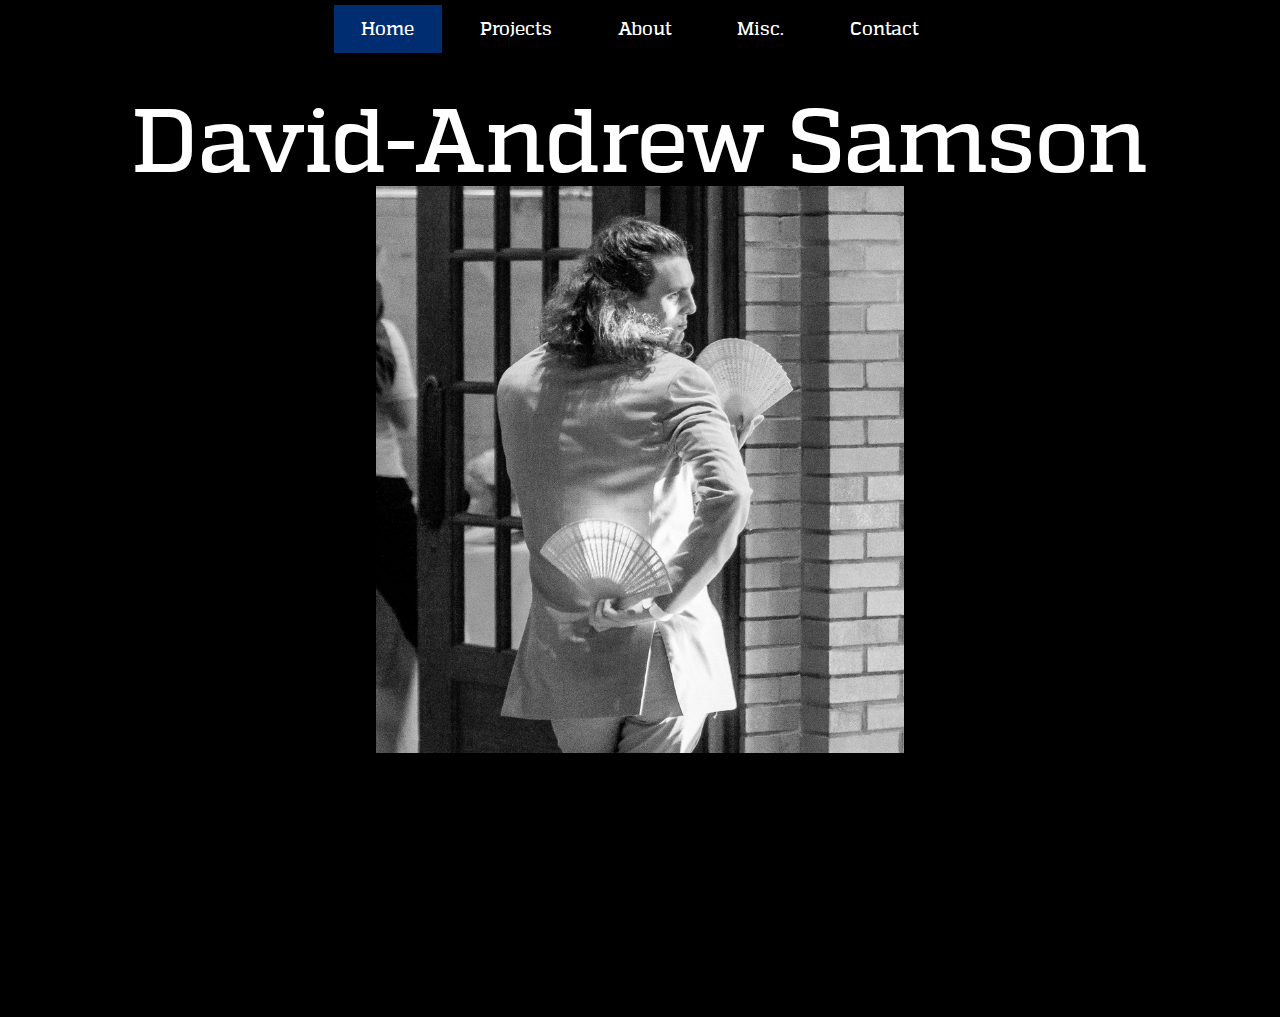
<file: Index.html>
<!DOCTYPE html>
<html>
	<head>
		<title>David-Andrew Samson</title>
		<meta charset="utf-8" />
		<link rel="stylesheet" type="text/css" href="main.css"/>
		<link rel="stylesheet" type="text/css" href="fonts/arnhem/arnhem.css"/>
		<link rel="stylesheet" type="text/css" href="fonts/gentona/gentona.css"/>
		<link rel="stylesheet" type="text/css" href="fonts/quadon/quadon.css"/>
		<link rel="stylesheet" type="text/css" href="fonts/titling-gothic/titling-gothic.css"/>
	</head>
	
	<body class="Homepage">
		<div class="navigation">
			<ul>
				<li><a href="Home.html" class="current_page">Home</a></li>
				<li><a href="Projects.html">Projects</a></li>
				<li><a href="About.html">About</a></li>
				<li><a href="Misc.html">Misc.</a></li>
				<li><a href="Contact.html">Contact</a></li>
			</ul>	
		</div>
		
		<div class="front_picture">
			<img src="images/front_temp.jpg" alt="The one and only David-Andrew Samson">
		</div>
		
		<div class="site_title">
			<p>David-Andrew Samson</p>
		</div>
		
	</body>


</html>
</file>
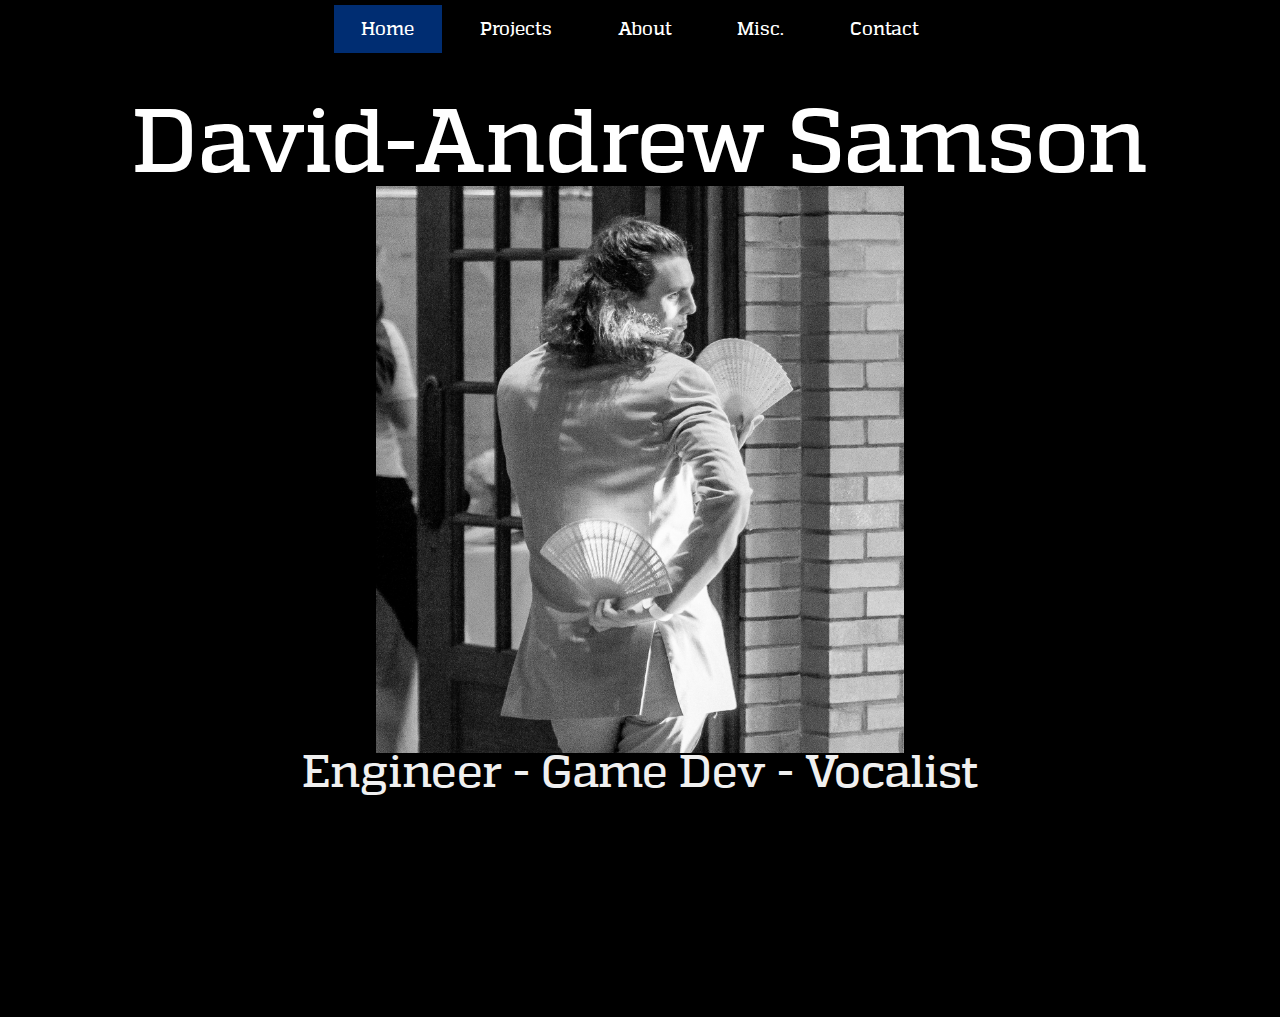
<file: index.html>
<!DOCTYPE html>
<html>
	<head>
		<title>David-Andrew Samson</title>
		<meta charset="utf-8" />
		<link rel="stylesheet" type="text/css" href="main.css"/>
		<link rel="stylesheet" type="text/css" href="fonts/arnhem/arnhem.css"/>
		<link rel="stylesheet" type="text/css" href="fonts/gentona/gentona.css"/>
		<link rel="stylesheet" type="text/css" href="fonts/quadon/quadon.css"/>
		<link rel="stylesheet" type="text/css" href="fonts/titling-gothic/titling-gothic.css"/>
	</head>
	
	<body class="Homepage">
		<div class="navigation">
			<ul>
				<li><a href="index.html" class="current_page">Home</a></li>
				<li><a href="projects.html">Projects</a></li>
				<li><a href="about.html">About</a></li>
				<li><a href="misc.html">Misc.</a></li>
				<li><a href="contact.html">Contact</a></li>
			</ul>	
		</div>
		
		
		<div class="front_picture">
			<img src="images/front_temp.jpg" alt="The one and only David-Andrew Samson">
		</div>
		
		<div class="site_title">
			<p>David-Andrew Samson</p>
		</div>
		
		<div class="site_subtitle">
			<p>Engineer - Game Dev - Vocalist</p>
		</div>
		
	</body>


</html>
</file>
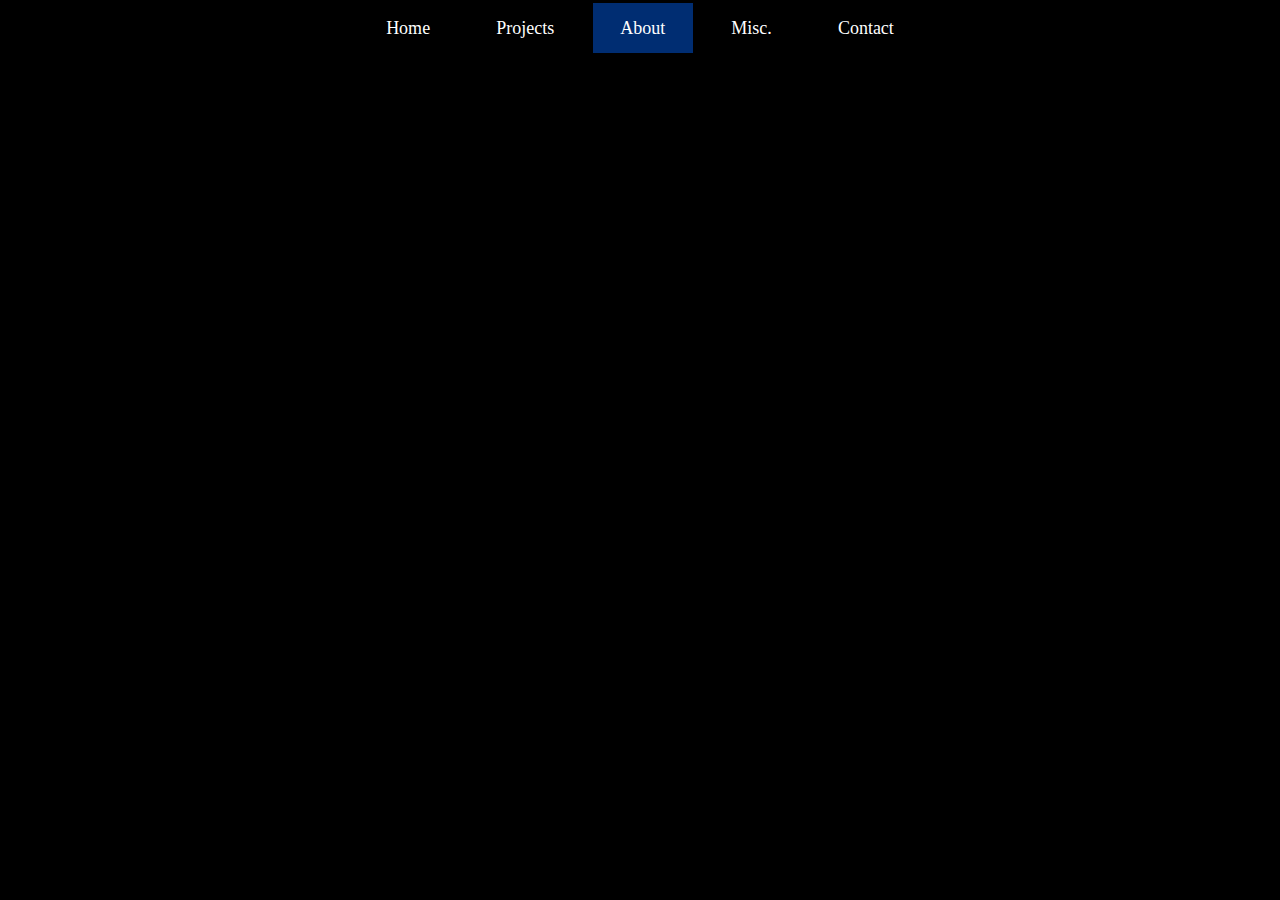
<file: About.html>
<!DOCTYPE html>
<html>
	<head>
		<title>About - David-Andrew Samson</title>
		<meta charset="utf-8" />
		<link rel="stylesheet" type="text/css" href="main.css"/>
	</head>
	
	<body>
		<div class="navigation">
			<ul>
				<li><a href="index.html">Home</a></li>
				<li><a href="projects.html">Projects</a></li>
				<li><a href="about.html" class="current_page">About</a></li>
				<li><a href="misc.html">Misc.</a></li>
				<li><a href="contact.html">Contact</a></li>
			</ul>	
		</div>
	</body>


</html>
</file>
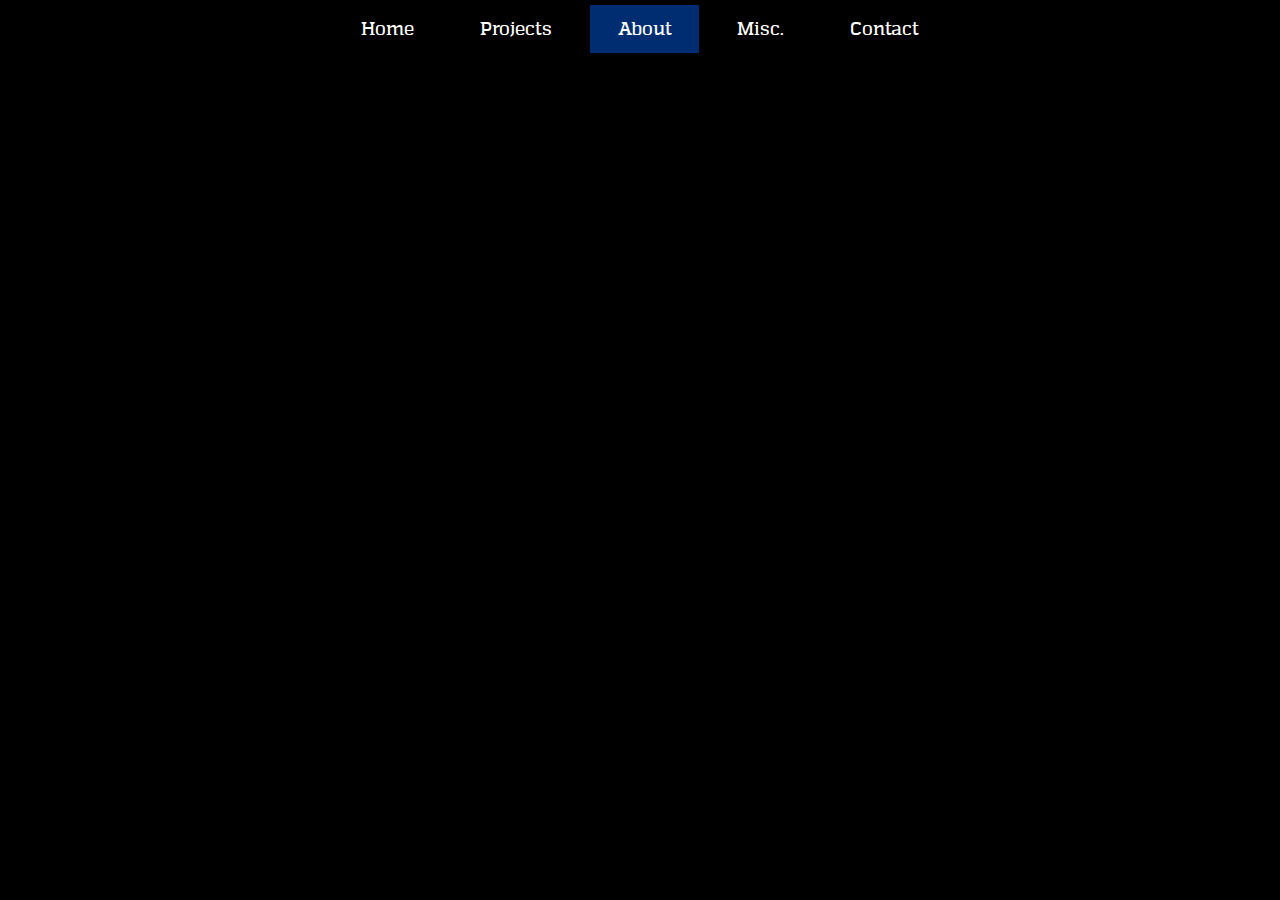
<file: about.html>
<!DOCTYPE html>
<html>
	<head>
		<title>About - David-Andrew Samson</title>
		<meta charset="utf-8" />
		<link rel="stylesheet" type="text/css" href="main.css"/>
		<link rel="stylesheet" type="text/css" href="fonts/arnhem/arnhem.css"/>
		<link rel="stylesheet" type="text/css" href="fonts/gentona/gentona.css"/>
		<link rel="stylesheet" type="text/css" href="fonts/quadon/quadon.css"/>
		<link rel="stylesheet" type="text/css" href="fonts/titling-gothic/titling-gothic.css"/>
	</head>
	
	<body>
		<div class="navigation">
			<ul>
				<li><a href="index.html">Home</a></li>
				<li><a href="projects.html">Projects</a></li>
				<li><a href="about.html" class="current_page">About</a></li>
				<li><a href="misc.html">Misc.</a></li>
				<li><a href="contact.html">Contact</a></li>
			</ul>	
		</div>
	</body>


</html>
</file>
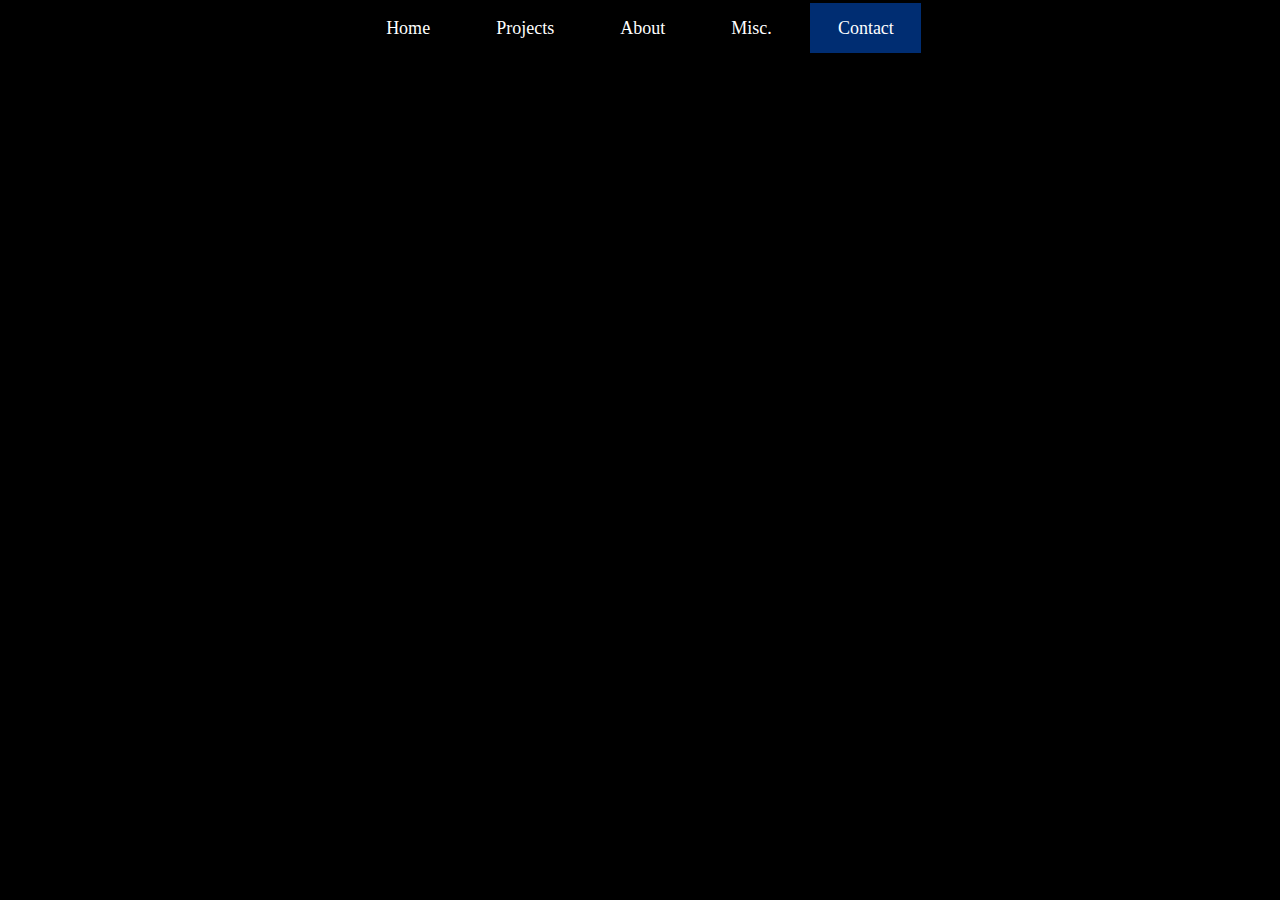
<file: Contact.html>
<!DOCTYPE html>
<html>
	<head>
		<title>Contact - David-Andrew Samson</title>
		<meta charset="utf-8" />
		<link rel="stylesheet" type="text/css" href="main.css"/>
	</head>
	
	<body>
		<div class="navigation">
			<ul>
				<li><a href="index.html">Home</a></li>
				<li><a href="projects.html">Projects</a></li>
				<li><a href="about.html">About</a></li>
				<li><a href="misc.html">Misc.</a></li>
				<li><a href="contact.html" class="current_page">Contact</a></li>
			</ul>	
		</div>
	</body>


</html>
</file>
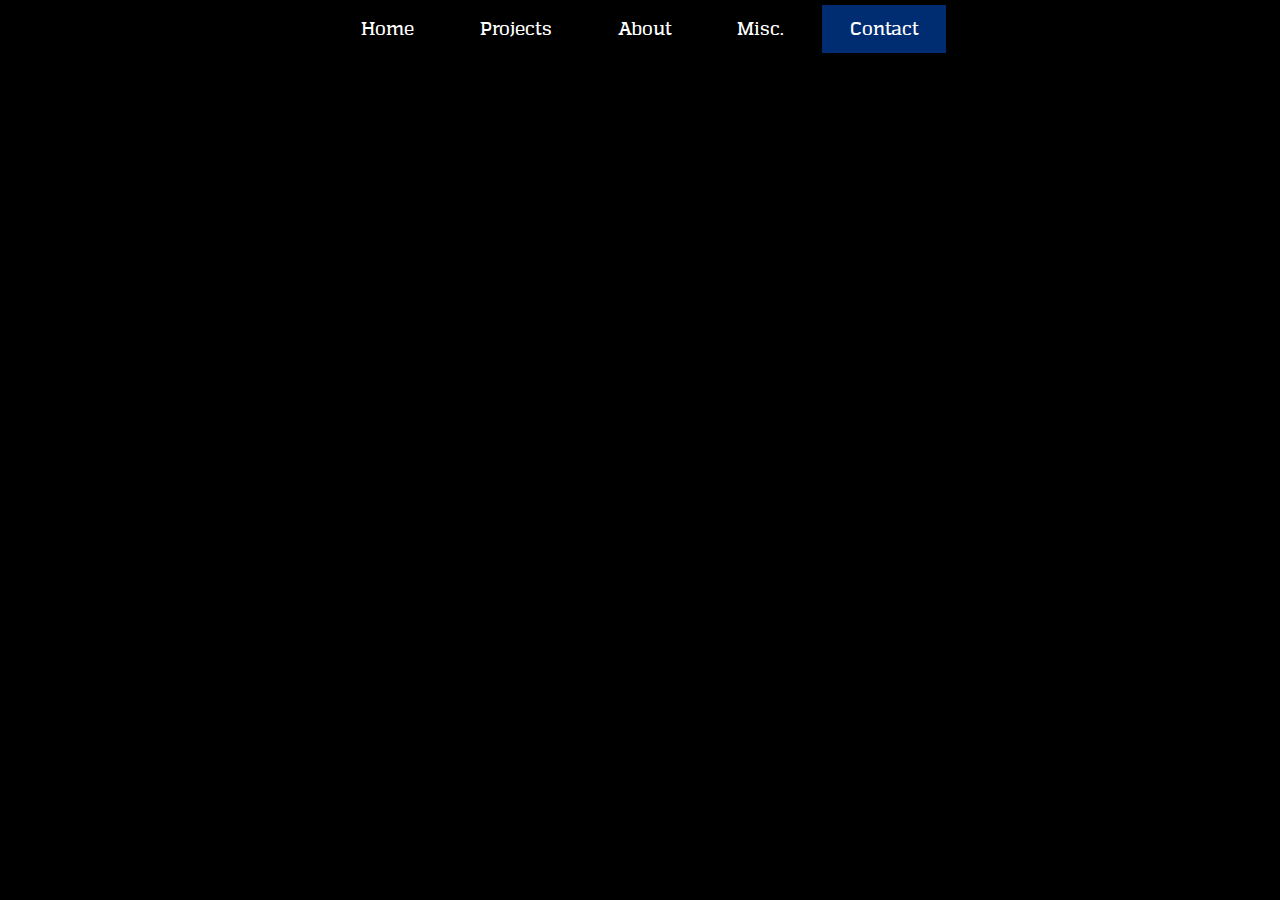
<file: contact.html>
<!DOCTYPE html>
<html>
	<head>
		<title>Contact - David-Andrew Samson</title>
		<meta charset="utf-8" />
		<link rel="stylesheet" type="text/css" href="main.css"/>
		<link rel="stylesheet" type="text/css" href="fonts/arnhem/arnhem.css"/>
		<link rel="stylesheet" type="text/css" href="fonts/gentona/gentona.css"/>
		<link rel="stylesheet" type="text/css" href="fonts/quadon/quadon.css"/>
		<link rel="stylesheet" type="text/css" href="fonts/titling-gothic/titling-gothic.css"/>
	</head>
	
	<body>
		<div class="navigation">
			<ul>
				<li><a href="index.html">Home</a></li>
				<li><a href="projects.html">Projects</a></li>
				<li><a href="about.html">About</a></li>
				<li><a href="misc.html">Misc.</a></li>
				<li><a href="contact.html" class="current_page">Contact</a></li>
			</ul>	
		</div>
	</body>


</html>
</file>
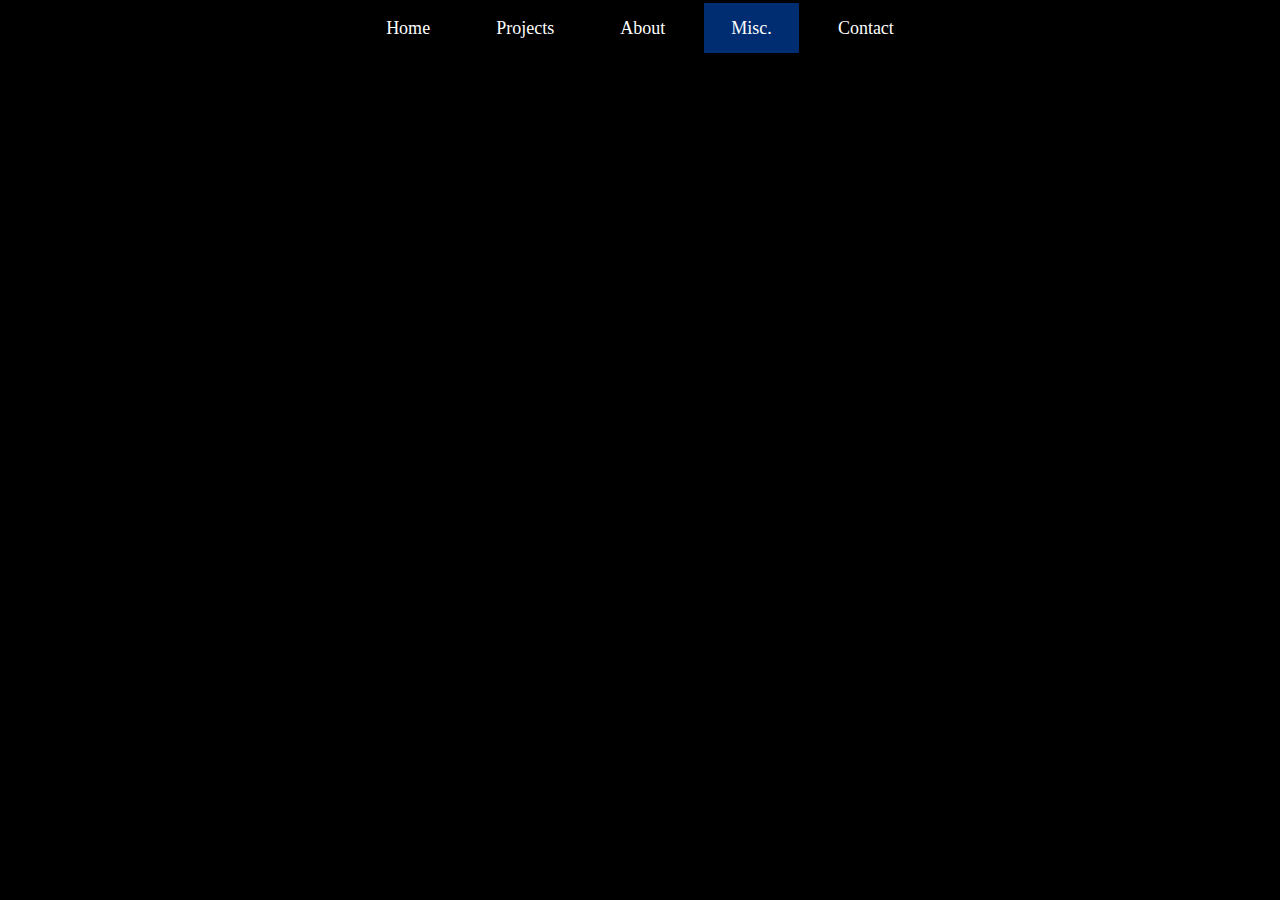
<file: Misc.html>
<!DOCTYPE html>
<html>
	<head>
		<title>Misc. - David-Andrew Samson</title>
		<meta charset="utf-8" />
		<link rel="stylesheet" type="text/css" href="main.css"/>
	</head>
	
	<body>
		<div class="navigation">
			<ul>
				<li><a href="index.html">Home</a></li>
				<li><a href="projects.html">Projects</a></li>
				<li><a href="about.html">About</a></li>
				<li><a href="misc.html" class="current_page">Misc.</a></li>
				<li><a href="contact.html">Contact</a></li>
			</ul>	
		</div>
	</body>


</html>
</file>
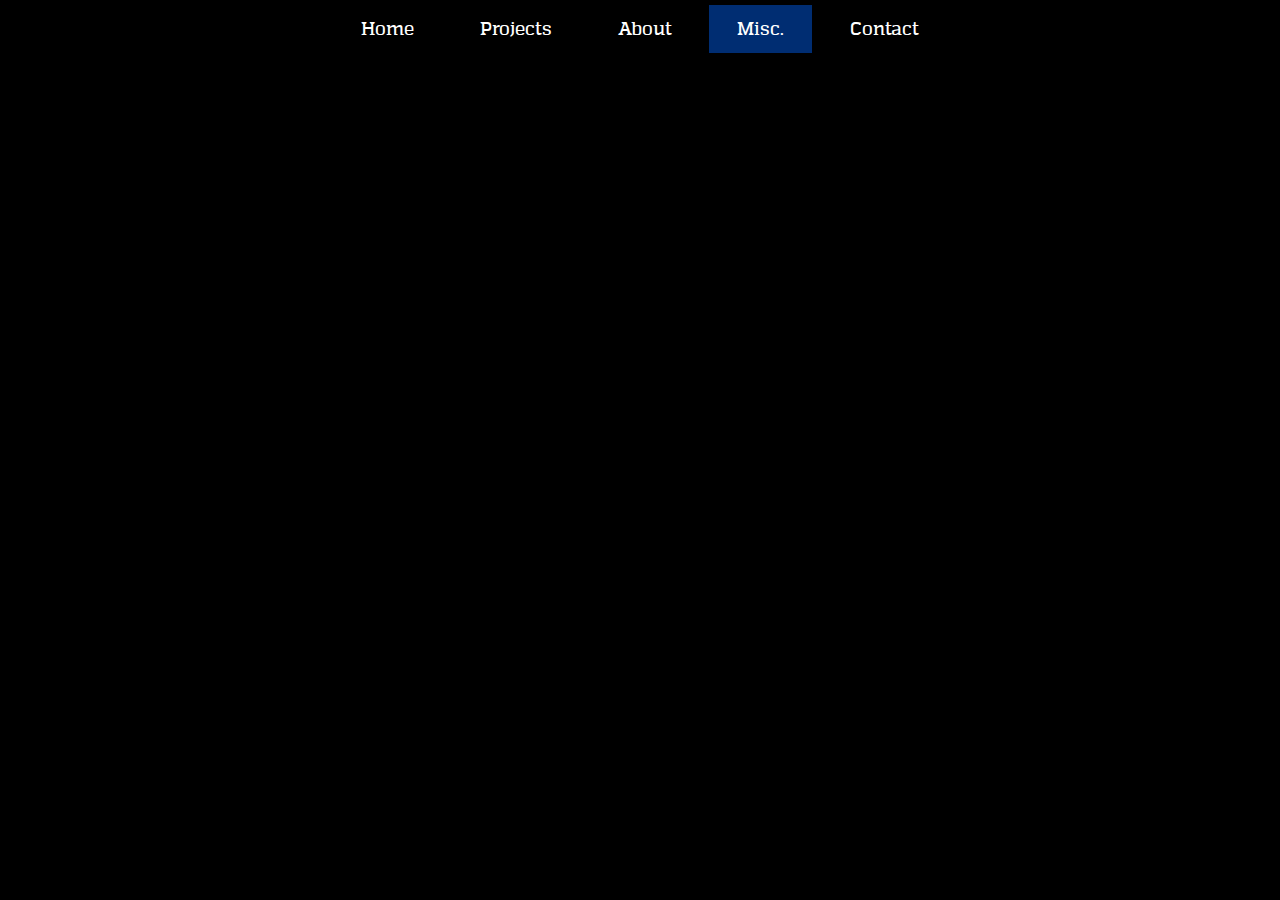
<file: misc.html>
<!DOCTYPE html>
<html>
	<head>
		<title>Misc. - David-Andrew Samson</title>
		<meta charset="utf-8" />
		<link rel="stylesheet" type="text/css" href="main.css"/>
		<link rel="stylesheet" type="text/css" href="fonts/arnhem/arnhem.css"/>
		<link rel="stylesheet" type="text/css" href="fonts/gentona/gentona.css"/>
		<link rel="stylesheet" type="text/css" href="fonts/quadon/quadon.css"/>
		<link rel="stylesheet" type="text/css" href="fonts/titling-gothic/titling-gothic.css"/>
	</head>
	
	<body>
		<div class="navigation">
			<ul>
				<li><a href="index.html">Home</a></li>
				<li><a href="projects.html">Projects</a></li>
				<li><a href="about.html">About</a></li>
				<li><a href="misc.html" class="current_page">Misc.</a></li>
				<li><a href="contact.html">Contact</a></li>
			</ul>	
		</div>
	</body>


</html>
</file>
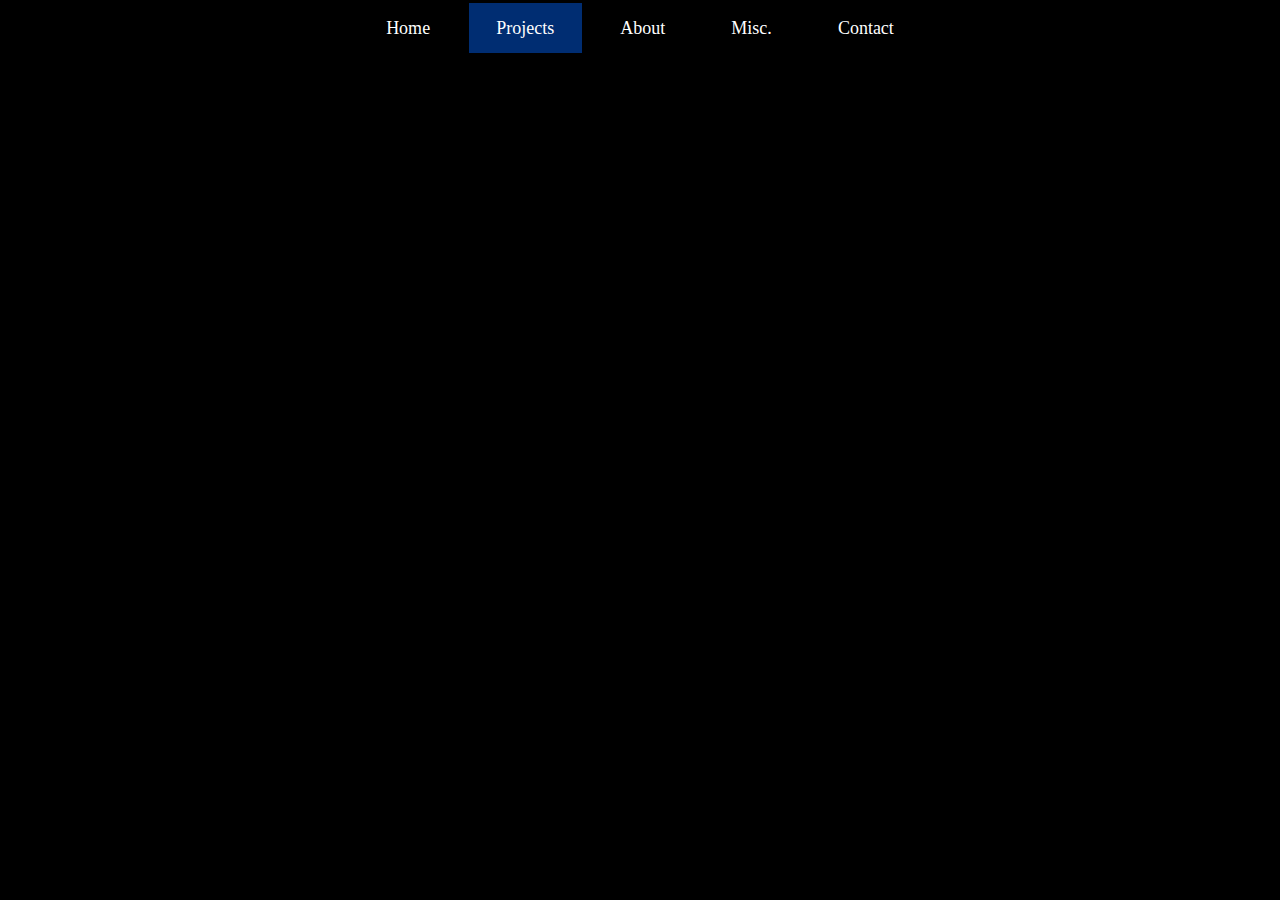
<file: old_projects.html>
<!DOCTYPE html>
<html>
	<head>
		<title>Projects - David-Andrew Samson</title>
		<meta charset="utf-8" />
		<link rel="stylesheet" type="text/css" href="main.css"/>
	</head>
	
	<body>
		<div class="navigation">
			<ul>
				<li><a href="index.html">Home</a></li>
				<li><a href="projects.html" class="current_page">Projects</a></li>
				<li><a href="about.html">About</a></li>
				<li><a href="misc.html">Misc.</a></li>
				<li><a href="contact.html">Contact</a></li>
			</ul>	
		</div>
	</body>


</html>
</file>
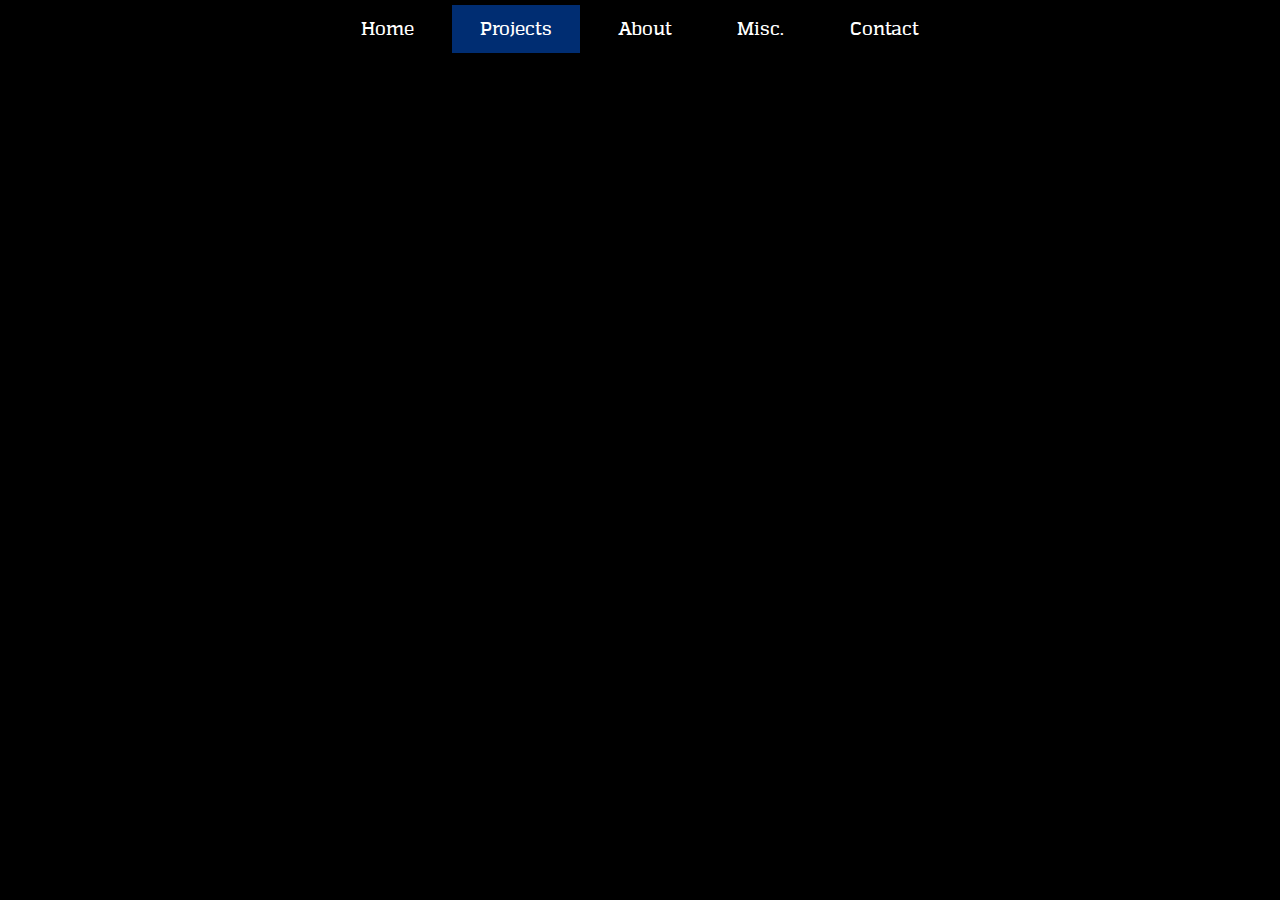
<file: projects.html>
<!DOCTYPE html>
<html>
	<head>
		<title>Projects - David-Andrew Samson</title>
		<meta charset="utf-8" />
		<link rel="stylesheet" type="text/css" href="main.css"/>
		<link rel="stylesheet" type="text/css" href="fonts/arnhem/arnhem.css"/>
		<link rel="stylesheet" type="text/css" href="fonts/gentona/gentona.css"/>
		<link rel="stylesheet" type="text/css" href="fonts/quadon/quadon.css"/>
		<link rel="stylesheet" type="text/css" href="fonts/titling-gothic/titling-gothic.css"/>
	</head>
	
	<body>
		<div class="navigation">
			<ul>
				<li><a href="index.html">Home</a></li>
				<li><a href="projects.html" class="current_page">Projects</a></li>
				<li><a href="about.html">About</a></li>
				<li><a href="misc.html">Misc.</a></li>
				<li><a href="contact.html">Contact</a></li>
			</ul>	
		</div>
	</body>


</html>
</file>
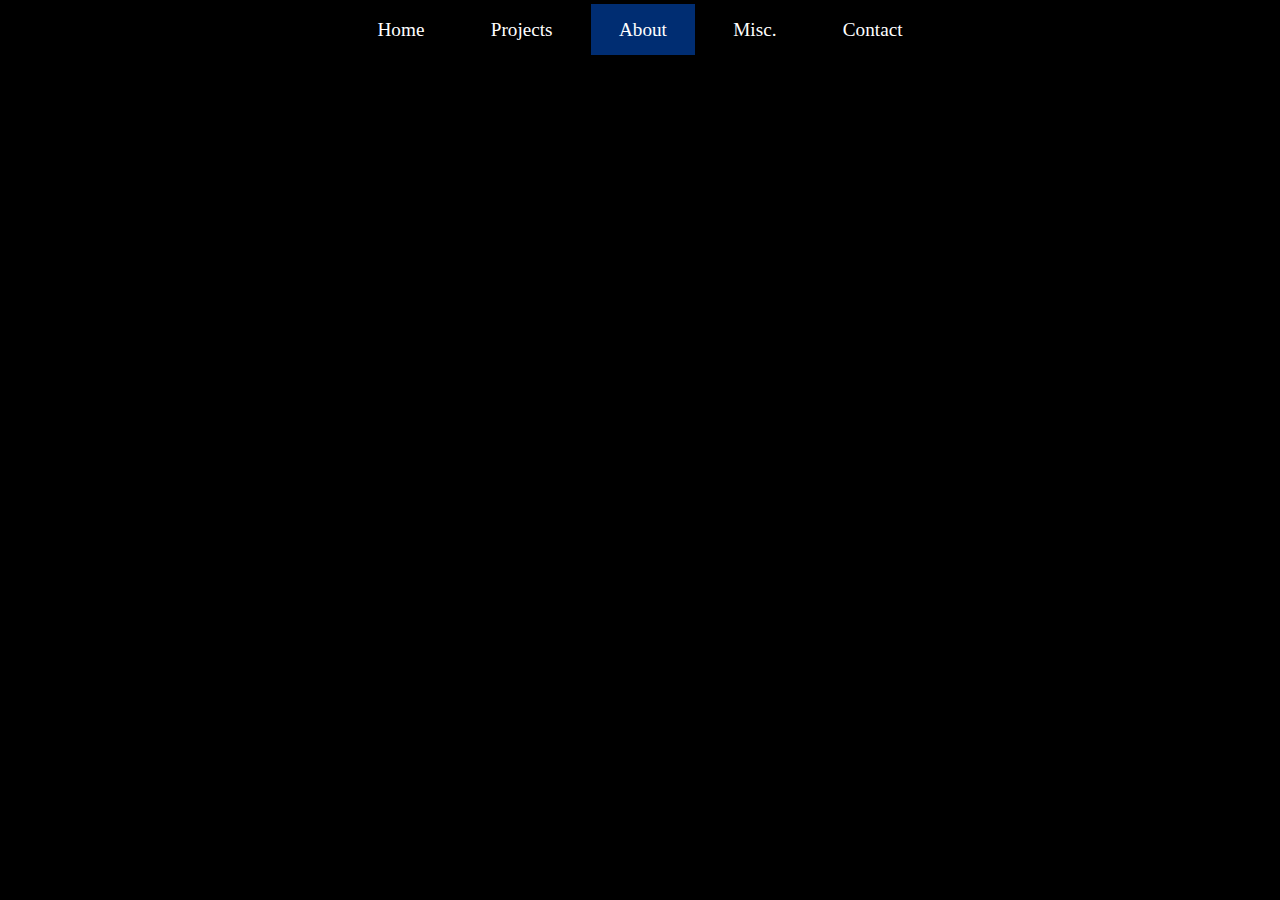
<file: source/About.html>
<!DOCTYPE html>
<html>
	<head>
		<title>About - David-Andrew Samson</title>
		<meta charset="utf-8" />
		<link rel="stylesheet" type="text/css" href="main.css"/>
	</head>
	
	<body>
		<div class="navigation">
			<ul>
				<li><a href="Home.html">Home</a></li>
				<li><a href="Projects.html">Projects</a></li>
				<li><a href="About.html" class="current_page">About</a></li>
				<li><a href="Misc.html">Misc.</a></li>
				<li><a href="Contact.html">Contact</a></li>
			</ul>	
		</div>
	</body>


</html>
</file>
<file: main.css>
/*
color palettes
Black:		0x000000	rgb(0, 0, 0)
White:		0xFFFFFF	rgb(255, 255, 255)
Grey:		0x808080	rgb(128, 128, 128)
hBlue:		0x002D72	rgb(0, 45, 114)
(old_Blue:	0x00119C	rgb(0, 17, 156))
*/



body
{
	background-color: #000000;
	//background-color: magenta;
	overflow-x: hidden;
	
	margin: auto;
	
}

.Homepage
{
	overflow-y: hidden;
}


.navigation
{
	z-index: 10;
	position: fixed;
	top: 0;
	left: 0;
	width: 100%;
	background-color: #000000;
	padding: 0%;
	
}


.navigation ul
{
	list-style-type: none;
	text-align: center;
	//font-size: 1.2em;
	font-size: 2vmin;
	font-family: quadon;
	
	padding: 0;
	
}

.navigation ul li
{

	display: inline;
}

.navigation ul li a
{
	
	text-decoration: none;
	
	padding-left: 2%;
	padding-right: 2%;
	padding-top: 1%;
	padding-bottom: 1%;
	
	margin-left: 0.25%;
	margin-right: 0.25%;
	
	border: 2px solid #000000;
	
}

/* unvisited link */
.navigation ul li a:link {
    color: #FFFFFF;
	border-color: transparent;
}

/* visited link */
.navigation ul li a:visited {
    color: #FFFFFF;
	border-color: transparent;
}

/* mouse over link */
.navigation ul li a:hover {
    color: #FFFFFF;
	border: 2px solid #FFFFFF;
}

/* selected link */
.navigation ul li a:active {
    color: #B0B0B0;
	border: 2px solid #808080
	
}

/*current selection in navigation bar*/
.current_page
{
	background-color: #002D72;
}


.front_picture
{
	z-index: 1;
	position: absolute;
	height: 63%;	/*set relative picture size*/
	
	top: 50%;
	left: 50%;
	
}

.front_picture img
{
	max-width:100%;
	max-height:100%;
	margin: -50% 0 0 -50%;
	
	//border:1px solid #808080;
}

.site_title
{
	z-index: 1;
	position: absolute;
	height: 80%;
	width: 80%;
	
	margin: auto;
	
	top: 10%;	/*text vertical location*/
	left: 10%;
}



.site_title p
{
	color: #FFFFFF;
	font-family: quadon;
	text-align: center;
	font-size: 10vmin;
	
	margin: 0;
}


.site_subtitle
{
	z-index: 1;
	position: absolute;
	height: 10%;
	width: 80%;
	
	margin: auto;
	
	top: 83%;	/*text vertical location*/
	left: 10%;
	
}



.site_subtitle p
{
	
	color: #F0F0F0;
	font-family: quadon;
	text-align: center;
	font-size: 5vmin;
	
	
	margin: 0;
}
</file>
<file: fonts/arnhem/arnhem.css>
/*////////////////////////////////////////////////////////////////////////////*/
/*/// ARNHEM /////////////////////////////////////////////////////////////////*/
/*////////////////////////////////////////////////////////////////////////////*/

/*==================*/
/*=== Bold (700) ===*/
/*==================*/
@font-face {
  font-family: 'arnhem';
  src: url('webfonts/Arnhem-Bold.eot');
  src: url('webfonts/Arnhem-Bold.eot?#iefix') format('embedded-opentype'),
       url('webfonts/Arnhem-Bold.woff') format('woff'),
       url('webfonts/Arnhem-Bold.ttf') format('truetype');
  font-weight: 700;
  font-style: normal;
}

@font-face {
  font-family: 'arnhem';
  src: url('webfonts/Arnhem-BoldItalic.eot');
  src: url('webfonts/Arnhem-BoldItalic.eot?#iefix') format('embedded-opentype'),
       url('webfonts/Arnhem-BoldItalic.woff') format('woff'),
       url('webfonts/Arnhem-BoldItalic.ttf') format('truetype');
  font-weight: 700;
  font-style: italic;
}





/*===================*/
/*=== Blond (300) ===*/
/*===================*/
@font-face {
  font-family: 'arnhem';
  src: url('webfonts/Arnhem-Blond.eot');
  src: url('webfonts/Arnhem-Blond.eot?#iefix') format('embedded-opentype'),
       url('webfonts/Arnhem-Blond.woff') format('woff'),
       url('webfonts/Arnhem-Blond.ttf') format('truetype');
  font-weight: 300;
  font-style: normal;
}

@font-face {
  font-family: 'arnhem';
  src: url('webfonts/Arnhem-BlondItalic.eot');
  src: url('webfonts/Arnhem-BlondItalic.eot?#iefix') format('embedded-opentype'),
       url('webfonts/Arnhem-BlondItalic.woff') format('woff'),
       url('webfonts/Arnhem-BlondItalic.ttf') format('truetype');
  font-weight: 300;
  font-style: italic;
}
</file>
<file: fonts/gentona/gentona.css>
/**
 * @license
 * MyFonts Webfont Build ID 2792584, 2014-04-10T13:17:10-0400
 *
 * The fonts listed in this notice are subject to the End User License
 * Agreement(s) entered into by the website owner. All other parties are
 * explicitly restricted from using the Licensed Webfonts(s).
 *
 * License: http://www.myfonts.com/viewlicense?type=web&buildid=2792584
 * Licensed pageviews: 1,000,000
 *
 * © 2014 MyFonts Inc
*/

/* @import must be at top of file, otherwise CSS will not work */
/* @import url("//hello.myfonts.net/count/2a9c88"); */




/*////////////////////////////////////////////////////////////////////////////*/
/*/// GENTONA ////////////////////////////////////////////////////////////////*/
/*////////////////////////////////////////////////////////////////////////////*/

/*===================*/
/*=== Heavy (900) ===*/
/*===================*/
@font-face {
  font-family: 'gentona';
  src: url('webfonts/Gentona-Heavy.eot');
  src: url('webfonts/Gentona-Heavy.eot?#iefix') format('embedded-opentype'),
       url('webfonts/Gentona-Heavy.woff') format('woff'),
       url('webfonts/Gentona-Heavy.ttf') format('truetype');
  font-weight: 900;
  font-style: normal;
}

@font-face {
  font-family: 'gentona';
  src: url('webfonts/Gentona-HeavyItalic.eot');
  src: url('webfonts/Gentona-HeavyItalic.eot?#iefix') format('embedded-opentype'),
       url('webfonts/Gentona-HeavyItalic.woff') format('woff'),
       url('webfonts/Gentona-HeavyItalic.ttf') format('truetype');
  font-weight: 900;
  font-style: italic;
}





/*========================*/
/*=== Extra Bold (800) ===*/
/*========================*/
@font-face {
  font-family: 'gentona';
  src: url('webfonts/Gentona-ExtraBold.eot');
  src: url('webfonts/Gentona-ExtraBold.eot?#iefix') format('embedded-opentype'),
       url('webfonts/Gentona-ExtraBold.woff') format('woff'),
       url('webfonts/Gentona-ExtraBold.ttf') format('truetype');
  font-weight: 800;
  font-style: normal;
}

@font-face {
  font-family: 'gentona';
  src: url('webfonts/Gentona-ExtraBoldItalic.eot');
  src: url('webfonts/Gentona-ExtraBoldItalic.eot?#iefix') format('embedded-opentype'),
       url('webfonts/Gentona-ExtraBoldItalic.woff') format('woff'),
       url('webfonts/Gentona-ExtraBoldItalic.ttf') format('truetype');
  font-weight: 800;
  font-style: italic;
}





/*==================*/
/*=== Bold (700) ===*/
/*==================*/
@font-face {
  font-family: 'gentona';
  src: url('webfonts/Gentona-Bold.eot');
  src: url('webfonts/Gentona-Bold.eot?#iefix') format('embedded-opentype'),
       url('webfonts/Gentona-Bold.woff') format('woff'),
       url('webfonts/Gentona-Bold.ttf') format('truetype');
  font-weight: 700;
  font-style: normal;
}

@font-face {
  font-family: 'gentona';
  src: url('webfonts/Gentona-BoldItalic.eot');
  src: url('webfonts/Gentona-BoldItalic.eot?#iefix') format('embedded-opentype'),
       url('webfonts/Gentona-BoldItalic.woff') format('woff'),
       url('webfonts/Gentona-BoldItalic.ttf') format('truetype');
  font-weight: 700;
  font-style: italic;
}





/*======================*/
/*=== Semi-Bold (600) ===*/
/*======================*/
@font-face {
  font-family: 'gentona';
  src: url('webfonts/Gentona-SemiBold.eot');
  src: url('webfonts/Gentona-SemiBold.eot?#iefix') format('embedded-opentype'),
       url('webfonts/Gentona-SemiBold.woff') format('woff'),
       url('webfonts/Gentona-SemiBold.ttf') format('truetype');
  font-weight: 600;
  font-style: normal;
}

@font-face {
  font-family: 'gentona';
  src: url('webfonts/Gentona-SemiBoldItalic.eot');
  src: url('webfonts/Gentona-SemiBoldItalic.eot?#iefix') format('embedded-opentype'),
       url('webfonts/Gentona-SemiBoldItalic.woff') format('woff'),
       url('webfonts/Gentona-SemiBoldItalic.ttf') format('truetype');
  font-weight: 600;
  font-style: italic;
}





/*====================*/
/*=== Medium (500) ===*/
/*====================*/
@font-face {
  font-family: 'gentona';
  src: url('webfonts/Gentona-Medium.eot');
  src: url('webfonts/Gentona-Medium.eot?#iefix') format('embedded-opentype'),
       url('webfonts/Gentona-Medium.woff') format('woff'),
       url('webfonts/Gentona-Medium.ttf') format('truetype');
  font-weight: 500;
  font-style: normal;
}

@font-face {
  font-family: 'gentona';
  src: url('webfonts/Gentona-MediumItalic.eot');
  src: url('webfonts/Gentona-MediumItalic.eot?#iefix') format('embedded-opentype'),
       url('webfonts/Gentona-MediumItalic.woff') format('woff'),
       url('webfonts/Gentona-MediumItalic.ttf') format('truetype');
  font-weight: 500;
  font-style: italic;
}





/*==================*/
/*=== Book (400) ===*/
/*==================*/
@font-face {
  font-family: 'gentona';
  src: url('webfonts/Gentona-Book.eot');
  src: url('webfonts/Gentona-Book.eot?#iefix') format('embedded-opentype'),
       url('webfonts/Gentona-Book.woff') format('woff'),
       url('webfonts/Gentona-Book.ttf') format('truetype');
  font-weight: 400;
  font-style: normal;
}

@font-face {
  font-family: 'gentona';
  src: url('webfonts/Gentona-BookItalic.eot');
  src: url('webfonts/Gentona-BookItalic.eot?#iefix') format('embedded-opentype'),
       url('webfonts/Gentona-BookItalic.woff') format('woff'),
       url('webfonts/Gentona-BookItalic.ttf') format('truetype');
  font-weight: 400;
  font-style: italic;
}





/*===================*/
/*=== Light (300) ===*/
/*===================*/
@font-face {
  font-family: 'gentona';
  src: url('webfonts/Gentona-Light.eot');
  src: url('webfonts/Gentona-Light.eot?#iefix') format('embedded-opentype'),
       url('webfonts/Gentona-Light.woff') format('woff'),
       url('webfonts/Gentona-Light.ttf') format('truetype');
  font-weight: 300;
  font-style: normal;
}

@font-face {
  font-family: 'gentona';
  src: url('webfonts/Gentona-LightItalic.eot');
  src: url('webfonts/Gentona-LightItalic.eot?#iefix') format('embedded-opentype'),
       url('webfonts/Gentona-LightItalic.woff') format('woff'),
       url('webfonts/Gentona-LightItalic.ttf') format('truetype');
  font-weight: 300;
  font-style: italic;
}





/*=========================*/
/*=== Extra Light (200) ===*/
/*=========================*/
@font-face {
  font-family: 'gentona';
  src: url('webfonts/Gentona-ExtraLight.eot');
  src: url('webfonts/Gentona-ExtraLight.eot?#iefix') format('embedded-opentype'),
       url('webfonts/Gentona-ExtraLight.woff') format('woff'),
       url('webfonts/Gentona-ExtraLight.ttf') format('truetype');
  font-weight: 200;
  font-style: normal;
}

@font-face {
  font-family: 'gentona';
  src: url('webfonts/Gentona-ExtraLightItalic.eot');
  src: url('webfonts/Gentona-ExtraLightItalic.eot?#iefix') format('embedded-opentype'),
       url('webfonts/Gentona-ExtraLightItalic.woff') format('woff'),
       url('webfonts/Gentona-ExtraLightItalic.ttf') format('truetype');
  font-weight: 200;
  font-style: italic;
}





/*==================*/
/*=== Thin (100) ===*/
/*==================*/
@font-face {
  font-family: 'gentona';
  src: url('webfonts/Gentona-Thin.eot');
  src: url('webfonts/Gentona-Thin.eot?#iefix') format('embedded-opentype'),
       url('webfonts/Gentona-Thin.woff') format('woff'),
       url('webfonts/Gentona-Thin.ttf') format('truetype');
  font-weight: 100;
  font-style: normal;
}

@font-face {
  font-family: 'gentona';
  src: url('webfonts/Gentona-ThinItalic.eot');
  src: url('webfonts/Gentona-ThinItalic.eot?#iefix') format('embedded-opentype'),
       url('webfonts/Gentona-ThinItalic.woff') format('woff'),
       url('webfonts/Gentona-ThinItalic.ttf') format('truetype');
  font-weight: 100;
  font-style: italic;
}
</file>
<file: fonts/quadon/quadon.css>
/**
 * @license
 * MyFonts Webfont Build ID 2792584, 2014-04-10T13:17:10-0400
 *
 * The fonts listed in this notice are subject to the End User License
 * Agreement(s) entered into by the website owner. All other parties are
 * explicitly restricted from using the Licensed Webfonts(s).
 *
 * License: http://www.myfonts.com/viewlicense?type=web&buildid=2792584
 * Licensed pageviews: 1,000,000
 *
 * © 2014 MyFonts Inc
*/

/* @import must be at top of file, otherwise CSS will not work */
/* @import url("//hello.myfonts.net/count/2a9c88"); */




/*////////////////////////////////////////////////////////////////////////////*/
/*/// QUADON /////////////////////////////////////////////////////////////////*/
/*////////////////////////////////////////////////////////////////////////////*/

/*===================*/
/*=== Heavy (900) ===*/
/*===================*/
@font-face {
  font-family: 'quadon';
  src: url('webfonts/Quadon-Heavy.eot');
  src: url('webfonts/Quadon-Heavy.eot?#iefix') format('embedded-opentype'),
       url('webfonts/Quadon-Heavy.woff') format('woff'),
       url('webfonts/Quadon-Heavy.ttf') format('truetype');
  font-weight: 900;
  font-style: normal;
}

@font-face {
  font-family: 'quadon';
  src: url('webfonts/Quadon-HeavyItalic.eot');
  src: url('webfonts/Quadon-HeavyItalic.eot?#iefix') format('embedded-opentype'),
       url('webfonts/Quadon-HeavyItalic.woff') format('woff'),
       url('webfonts/Quadon-HeavyItalic.ttf') format('truetype');
  font-weight: 900;
  font-style: italic;
}





/*===================*/
/*=== Black (800) ===*/
/*===================*/
@font-face {
  font-family: 'quadon';
  src: url('webfonts/Quadon-Black.eot');
  src: url('webfonts/Quadon-Black.eot?#iefix') format('embedded-opentype'),
       url('webfonts/Quadon-Black.woff') format('woff'),
       url('webfonts/Quadon-Black.ttf') format('truetype');
  font-weight: 800;
  font-style: normal;
}

@font-face {
  font-family: 'quadon';
  src: url('webfonts/Quadon-BlackItalic.eot');
  src: url('webfonts/Quadon-BlackItalic.eot?#iefix') format('embedded-opentype'),
       url('webfonts/Quadon-BlackItalic.woff') format('woff'),
       url('webfonts/Quadon-BlackItalic.ttf') format('truetype');
  font-weight: 800;
  font-style: italic;
}





/*========================*/
/*=== Extra Bold (700) ===*/
/*========================*/
@font-face {
  font-family: 'quadon';
  src: url('webfonts/Quadon-ExtraBold.eot');
  src: url('webfonts/Quadon-ExtraBold.eot?#iefix') format('embedded-opentype'),
       url('webfonts/Quadon-ExtraBold.woff') format('woff'),
       url('webfonts/Quadon-ExtraBold.ttf') format('truetype');
  font-weight: 700;
  font-style: normal;
}

@font-face {
  font-family: 'quadon';
  src: url('webfonts/Quadon-ExtraBoldItalic.eot');
  src: url('webfonts/Quadon-ExtraBoldItalic.eot?#iefix') format('embedded-opentype'),
       url('webfonts/Quadon-ExtraBoldItalic.woff') format('woff'),
       url('webfonts/Quadon-ExtraBoldItalic.ttf') format('truetype');
  font-weight: 700;
  font-style: italic;
}





/*=======================*/
/*=== UltraBold (600) ===*/
/*=======================*/
@font-face {
  font-family: 'quadon';
  src: url('webfonts/Quadon-UltraBold.eot');
  src: url('webfonts/Quadon-UltraBold.eot?#iefix') format('embedded-opentype'),
       url('webfonts/Quadon-UltraBold.woff') format('woff'),
       url('webfonts/Quadon-UltraBold.ttf') format('truetype');
  font-weight: 600;
  font-style: normal;
}

@font-face {
  font-family: 'quadon';
  src: url('webfonts/Quadon-UltraBoldItalic.eot');
  src: url('webfonts/Quadon-UltraBoldItalic.eot?#iefix') format('embedded-opentype'),
       url('webfonts/Quadon-UltraBoldItalic.woff') format('woff'),
       url('webfonts/Quadon-UltraBoldItalic.ttf') format('truetype');
  font-weight: 600;
  font-style: italic;
}




/*==================*/
/*=== Bold (500) ===*/
/*==================*/
@font-face {
  font-family: 'quadon';
  src: url('webfonts/Quadon-Bold.eot');
  src: url('webfonts/Quadon-Bold.eot?#iefix') format('embedded-opentype'),
       url('webfonts/Quadon-Bold.woff') format('woff'),
       url('webfonts/Quadon-Bold.ttf') format('truetype');
  font-weight: 500;
  font-style: normal;
}

@font-face {
  font-family: 'quadon';
  src: url('webfonts/Quadon-BoldItalic.eot');
  src: url('webfonts/Quadon-BoldItalic.eot?#iefix') format('embedded-opentype'),
       url('webfonts/Quadon-BoldItalic.woff') format('woff'),
       url('webfonts/Quadon-BoldItalic.ttf') format('truetype');
  font-weight: 500;
  font-style: italic;
}





/*====================*/
/*=== Medium (400) ===*/
/*====================*/
@font-face {
  font-family: 'quadon';
  src: url('webfonts/Quadon-Medium.eot');
  src: url('webfonts/Quadon-Medium.eot?#iefix') format('embedded-opentype'),
       url('webfonts/Quadon-Medium.woff') format('woff'),
       url('webfonts/Quadon-Medium.ttf') format('truetype');
  font-weight: 400;
  font-style: normal;
}

@font-face {
  font-family: 'quadon';
  src: url('webfonts/Quadon-MediumItalic.eot');
  src: url('webfonts/Quadon-MediumItalic.eot?#iefix') format('embedded-opentype'),
       url('webfonts/Quadon-MediumItalic.woff') format('woff'),
       url('webfonts/Quadon-MediumItalic.ttf') format('truetype');
  font-weight: 400;
  font-style: italic;
}





/*=====================*/
/*=== Regular (300) ===*/
/*=====================*/
@font-face {
  font-family: 'quadon';
  src: url('webfonts/Quadon-Regular.eot');
  src: url('webfonts/Quadon-Regular.eot?#iefix') format('embedded-opentype'),
       url('webfonts/Quadon-Regular.woff') format('woff'),
       url('webfonts/Quadon-Regular.ttf') format('truetype');
  font-weight: 300;
  font-style: normal;
}

@font-face {
  font-family: 'quadon';
  src: url('webfonts/Quadon-RegularItalic.eot');
  src: url('webfonts/Quadon-RegularItalic.eot?#iefix') format('embedded-opentype'),
       url('webfonts/Quadon-RegularItalic.woff') format('woff'),
       url('webfonts/Quadon-RegularItalic.ttf') format('truetype');
  font-weight: 300;
  font-style: italic;
}





/*===================*/
/*=== Light (200) ===*/
/*===================*/
@font-face {
  font-family: 'quadon';
  src: url('webfonts/Quadon-Light.eot');
  src: url('webfonts/Quadon-Light.eot?#iefix') format('embedded-opentype'),
       url('webfonts/Quadon-Light.woff') format('woff'),
       url('webfonts/Quadon-Light.ttf') format('truetype');
  font-weight: 200;
  font-style: normal;
}

@font-face {
  font-family: 'quadon';
  src: url('webfonts/Quadon-LightItalic.eot');
  src: url('webfonts/Quadon-LightItalic.eot?#iefix') format('embedded-opentype'),
       url('webfonts/Quadon-LightItalic.woff') format('woff'),
       url('webfonts/Quadon-LightItalic.ttf') format('truetype');
  font-weight: 200;
  font-style: italic;
}





/*==================*/
/*=== Thin (100) ===*/
/*==================*/
@font-face {
  font-family: 'quadon';
  src: url('webfonts/Quadon-Thin.eot');
  src: url('webfonts/Quadon-Thin.eot?#iefix') format('embedded-opentype'),
       url('webfonts/Quadon-Thin.woff') format('woff'),
       url('webfonts/Quadon-Thin.ttf') format('truetype');
  font-weight: 100;
  font-style: normal;
}


@font-face {
  font-family: 'quadon';
  src: url('webfonts/Quadon-ThinItalic.eot');
  src: url('webfonts/Quadon-ThinItalic.eot?#iefix') format('embedded-opentype'),
       url('webfonts/Quadon-ThinItalic.woff') format('woff'),
       url('webfonts/Quadon-ThinItalic.ttf') format('truetype');
  font-weight: 100;
  font-style: italic;
}
</file>
<file: fonts/titling-gothic/titling-gothic.css>
/*////////////////////////////////////////////////////////////////////////////*/
/*/// TITLING GOTHIC /////////////////////////////////////////////////////////*/
/*////////////////////////////////////////////////////////////////////////////*/


/*==================*/
/*=== Bold (700) ===*/
/*==================*/
@font-face {
  font-family: 'titling-gothic';
  src: url('webfonts/Titling-Gothic-Bold.eot');
  src: url('webfonts/Titling-Gothic-Bold.eot?#iefix') format('embedded-opentype'),
       url('webfonts/Titling-Gothic-Bold.woff') format('woff'),
       url('webfonts/Titling-Gothic-Bold.ttf') format('truetype'),
       url('webfonts/Titling-Gothic-Bold.svg#titlinggothicbold') format('svg');
  font-weight: 700;
  font-style: normal;
}




/*====================*/
/*=== Medium (500) ===*/
/*====================*/
@font-face {
  font-family: 'titling-gothic';
  src: url('webfonts/Titling-Gothic-Medium.eot');
  src: url('webfonts/Titling-Gothic-medium.eot?#iefix') format('embedded-opentype'),
       url('webfonts/Titling-Gothic-medium.woff') format('woff'),
       url('webfonts/Titling-Gothic-medium.ttf') format('truetype'),
       url('webfonts/Titling-Gothic-medium.svg#titlinggothicmedium') format('svg');
  font-weight: 500;
  font-style: normal;
}




/*=====================*/
/*=== Regular (300) ===*/
/*=====================*/
@font-face {
  font-family: 'titling-gothic';
  src: url('webfonts/Titling-Gothic-Regular.eot');
  src: url('webfonts/Titling-Gothic-Regular.eot?#iefix') format('embedded-opentype'),
       url('webfonts/Titling-Gothic-Regular.woff') format('woff'),
       url('webfonts/Titling-Gothic-Regular.ttf') format('truetype'),
       url('webfonts/Titling-Gothic-Regular.svg#titlinggothicregular') format('svg');
  font-weight: 300;
  font-style: normal;
}
</file>
<file: source/main.css>
/*
color palettes
Black:		0x000000	rgb(0, 0, 0)
White:		0xFFFFFF	rgb(255, 255, 255)
Grey:		0x808080	rgb(128, 128, 128)
hBlue:		0x002D72	rgb(0, 45, 114)
(old_Blue:	0x00119C	rgb(0, 17, 156))
*/



body
{
	background-color: #000000;
	//background-color: magenta;
	overflow-x: hidden;
	
	margin: auto;
	
}

.Homepage
{
	overflow-y: hidden;
}


.navigation
{
	z-index: 10;
	position: fixed;
	top: 0;
	left: 0;
	width: 100%;
	background-color: #000000;
	padding: 0%;
	
}


.navigation ul
{
	list-style-type: none;
	text-align: center;
	font-size: 1.2em;
	
	padding: 0;
	
}

.navigation ul li
{

	display: inline;
}

.navigation ul li a
{
	
	text-decoration: none;
	
	padding-left: 2%;
	padding-right: 2%;
	padding-top: 1%;
	padding-bottom: 1%;
	
	margin-left: 0.25%;
	margin-right: 0.25%;
	
	border: 2px solid #000000;
}

/* unvisited link */
.navigation ul li a:link {
    color: #FFFFFF;
	border-color: transparent;
}

/* visited link */
.navigation ul li a:visited {
    color: #FFFFFF;
	border-color: transparent;
}

/* mouse over link */
.navigation ul li a:hover {
    color: #FFFFFF;
	border: 2px solid #FFFFFF;
}

/* selected link */
.navigation ul li a:active {
    color: #B0B0B0;
	border: 2px solid #808080
	
}

/*current selection in navigation bar*/
.current_page
{
	background-color: #002D72;
}


.front_picture
{
	z-index: 1;
	position: absolute;
	height: 75%;	/*set relative pctire size*/
	
	top: 50%;
	left: 50%;
	
}

.front_picture img
{
	max-width:100%;
	max-height:100%;
	margin: -50% 0 0 -50%;
}

.site_title
{
	z-index: 1;
	position: absolute;
	height: 80%;	/*set relative pctire size*/
	width: 80%;
	
	margin: auto;
	
	top: 7%;
	left: 10%;
}



.site_title p
{
	color: #FFFFFF;
	font-family: quadon;
	text-align: center;
	font-size: 10vmin;
	
	margin: 0;
}
</file>
